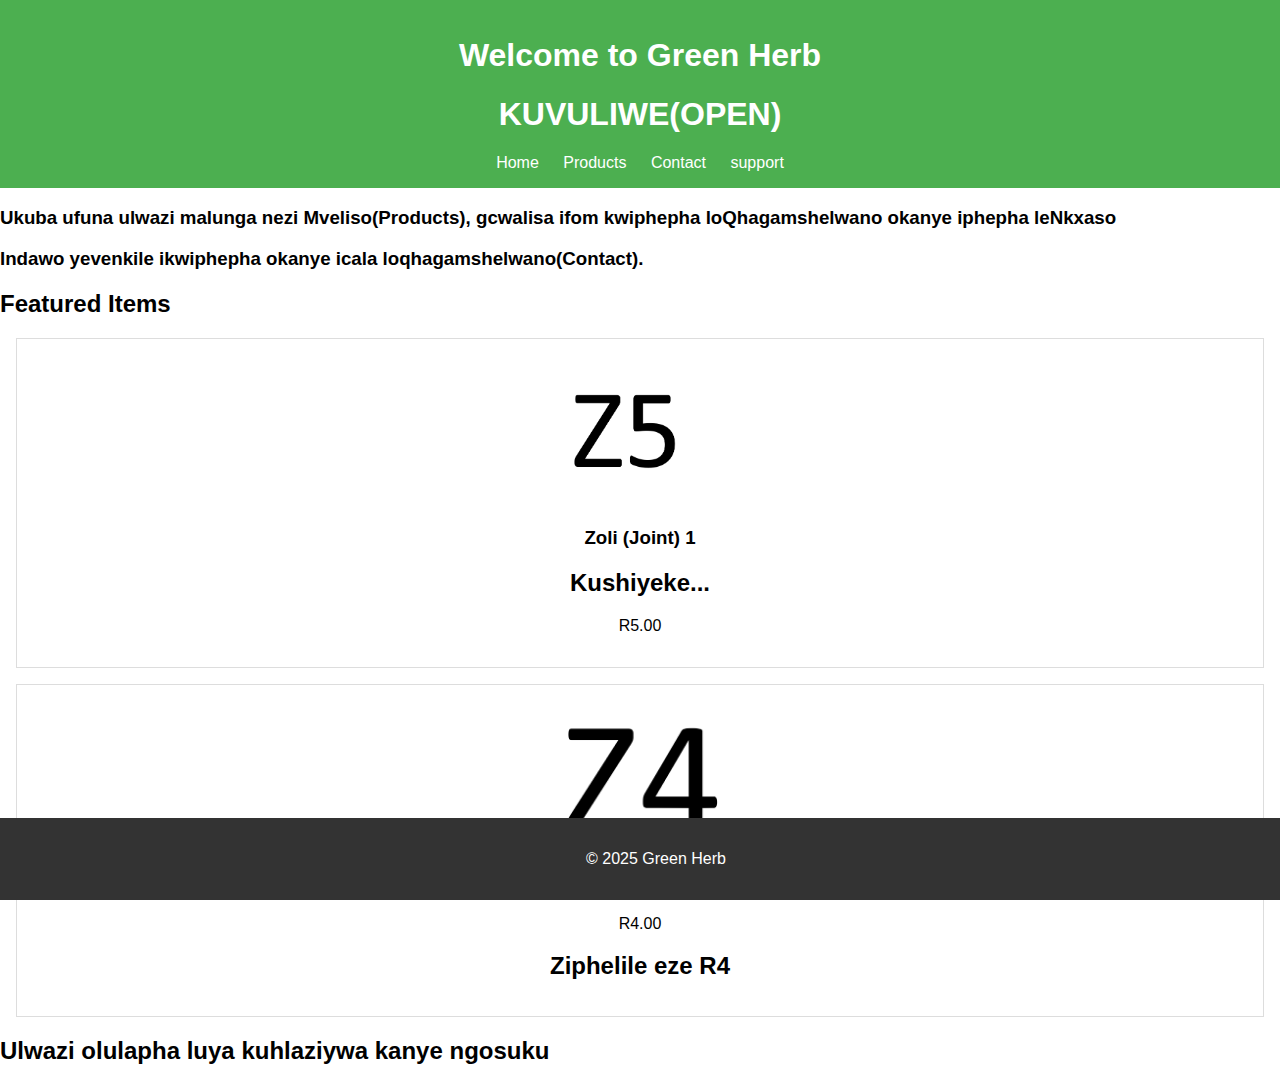
<file: index.html>
<!DOCTYPE html>
<html>
<head>
    <title>My Shop</title>
    <link rel="stylesheet" href="style.css">
</head>
<body>
    <header>
        <h1>Welcome to Green Herb</h1>
        <h1>KUVULIWE(OPEN)</h1>
        <nav>
            <a href="index.html">Home</a>
            <a href="products.html">Products</a>
            <a href="contact.html">Contact</a>
            <a href="support.html">support</a>
        </nav>
    </header>

    <section class="featured-products">
        <h3>Ukuba ufuna ulwazi malunga nezi Mveliso(Products), gcwalisa ifom kwiphepha loQhagamshelwano okanye iphepha leNkxaso</h3>
        <h3>Indawo yevenkile ikwiphepha okanye icala loqhagamshelwano(Contact).</h3>
        <h2>Featured Items</h2>
        <div class="product">
            <img src="Screenshot (9).png" alt="Product 1">
            <h3>Zoli (Joint) 1</h3>
            <h2>Kushiyeke...</h2>
            <p>R5.00</p>
            
        </div>
        <div class="product">
            <img src="Screenshot (8).png" alt="Product 1">
            <h3>Zoli 2</h3>
            <p>R4.00</p>
            <h2>Ziphelile eze R4</h2>
        </div>
        <h2>Ulwazi olulapha luya kuhlaziywa kanye ngosuku<h2>
        <!-- More products -->
    </section>

    <footer>
        <p>&copy; 2025 Green Herb</p>
    </footer>
</body>
</html>
</file>
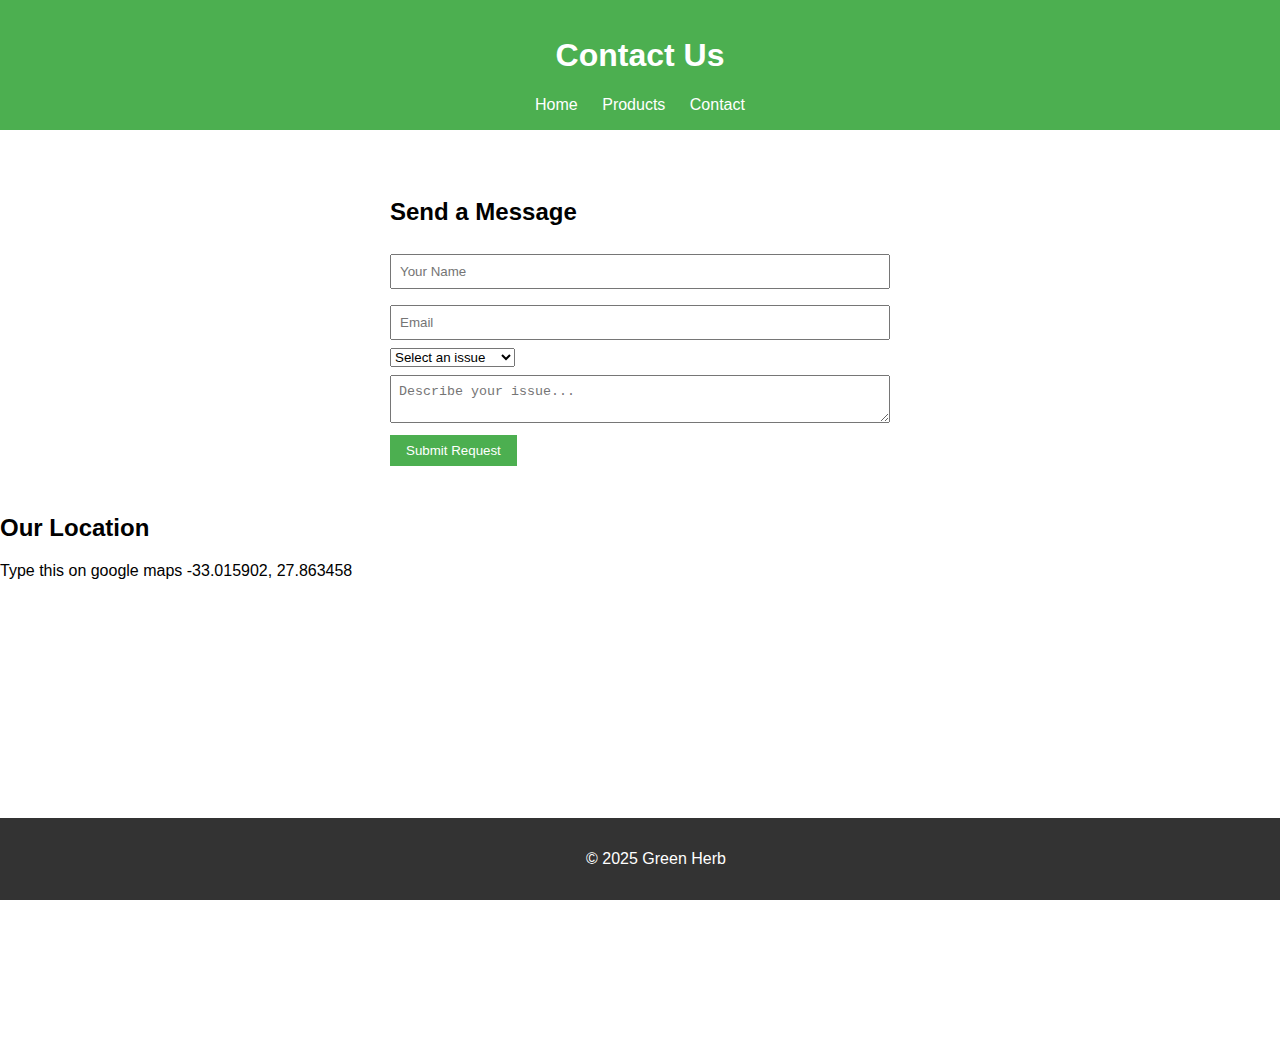
<file: contact.html>
<!DOCTYPE html>
<html>
<head>
    <title>Contact Us | My Shop</title>
    <link rel="stylesheet" href="style.css">
</head>
<body>
    <header>
        <h1>Contact Us</h1>
        <nav>
            <a href="index.html">Home</a>
            <a href="products.html">Products</a>
            <a href="contact.html">Contact</a>
        </nav>
    </header>

    <section class="contact-form">
        <h2>Send a Message</h2>
        <form id="contactForm" action="https://formspree.io/f/mvgaeyel" method="POST">
  <input type="text" name="name" id="name" placeholder="Your Name" required />
  <input type="email" name="email" id="email" placeholder="Email" required />
  <select name="issue" id="issue" required>
    <option value="">Select an issue</option>
    <option value="order">Order Issue</option>
    <option value="product">Product Question</option>
    <option value="other">Other</option>
  </select>
  <textarea name="description" id="description" placeholder="Describe your issue..." required></textarea>
  <button type="submit">Submit Request</button>
</form>

<div id="responseMessage"></div>
    </section>

    <section class="location">
        <h2>Our Location</h2>
        <p>Type this on google maps -33.015902, 27.863458

        </p>
        <iframe src="https://www.google.com/maps/embed?pb=!1m14!1m12!1m3!1d723.9261686109908!2d27.863227992832385!3d-33.01536796375243!2m3!1f0!2f0!3f0!3m2!1i1024!2i768!4f13.1!5e0!3m2!1sen!2sza!4v1748590982119!5m2!1sen!2sza" width="600" height="450" style="border:0;" allowfullscreen="" loading="lazy" referrerpolicy="no-referrer-when-downgrade"></iframe>
    </section>

    <footer>
        <p>&copy; 2025 Green Herb</p>
    </footer>
</body>
</html>
</file>
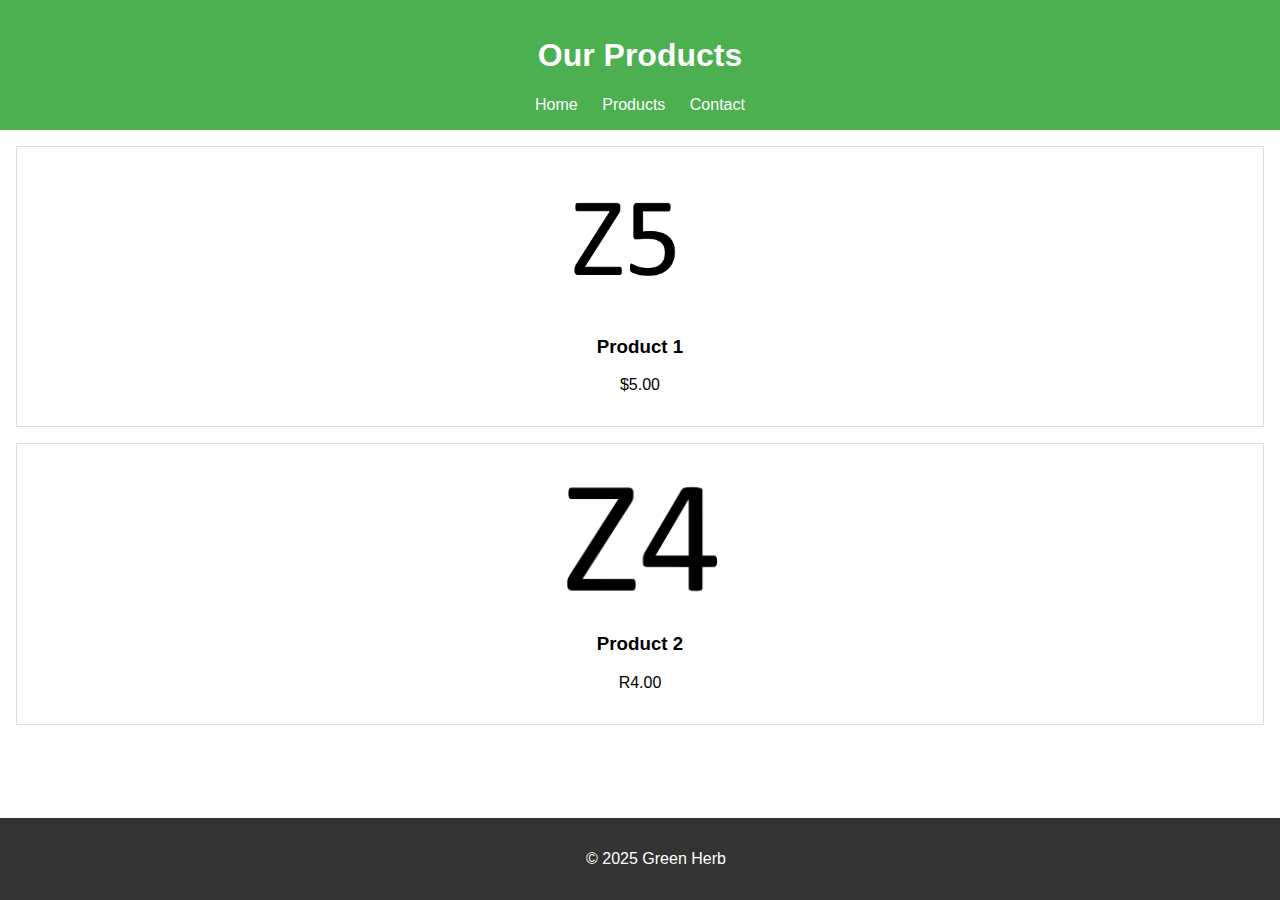
<file: products.html>
<!DOCTYPE html>
<html>
<head>
    <title>Products | My Shop</title>
    <link rel="stylesheet" href="style.css">
</head>
<body>
    <header>
        <h1>Our Products</h1>
        <nav>
            <a href="index.html">Home</a>
            <a href="products.html">Products</a>
            <a href="contact.html">Contact</a>
        </nav>
    </header>

    <section class="product-list">
        <div class="product">
            <img src="Screenshot (9).png" alt="Product 1">
            <h3>Product 1</h3>
            <p>$5.00</p>
            
        </div>
        <div class="product">
            <img src="Screenshot (8).png" alt="Product 2">
            <h3>Product 2</h3>
            <p>R4.00</p>
            
        </div>
        <!-- Repeat for more products -->
    </section>

    <footer>
        <p>&copy; 2025 Green Herb</p>
    </footer>
</body>
</html>
</file>
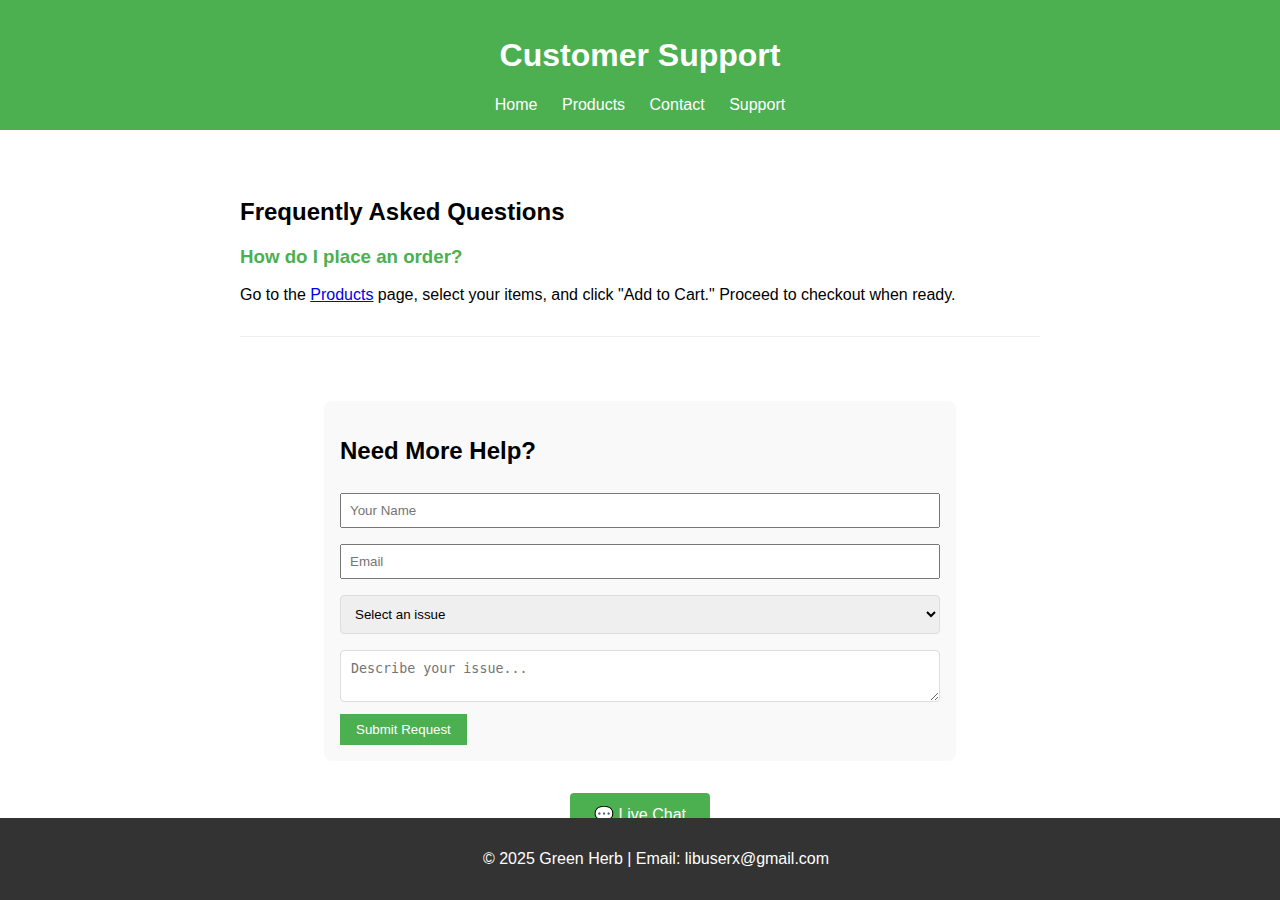
<file: support.html>
<!DOCTYPE html>
<html lang="en">
<head>
    <meta charset="UTF-8">
    <meta name="viewport" content="width=device-width, initial-scale=1.0">
    <title>Customer Support | My Shop</title>
    <link rel="stylesheet" href="style.css">
</head>
<body>
    <header>
        <h1>Customer Support</h1>
        <nav>
            <a href="index.html">Home</a>
            <a href="products.html">Products</a>
            <a href="contact.html">Contact</a>
            <a href="support.html">Support</a>
        </nav>
    </header>

    <main>
        <!-- FAQ Section -->
        <section class="faq">
            <h2>Frequently Asked Questions</h2>
            <div class="faq-item">
                <h3>How do I place an order?</h3>
                <p>Go to the <a href="products.html">Products</a> page, select your items, and click "Add to Cart." Proceed to checkout when ready.</p>
            </div>
        </section>

        <!-- Contact Support Form -->
        <section class="support-form">
            <h2>Need More Help?</h2>
            <form id="supportForm" action="https://formspree.io/f/mvgaeyel" method="POST">
  <input type="text" name="name" id="name" placeholder="Your Name" required />
  <input type="email" name="email" id="email" placeholder="Email" required />
  <select name="issue" id="issue" required>
    <option value="">Select an issue</option>
    <option value="order">Order Issue</option>
    <option value="product">Product Question</option>
    <option value="other">Other</option>
  </select>
  <textarea name="description" id="description" placeholder="Describe your issue..." required></textarea>
  <button type="submit">Submit Request</button>
            </form>

        </section>

        <!-- Live Chat Button (Optional) -->
        <div class="live-chat">
            <button onclick="alert('Chat service will open in a real website!')">💬 Live Chat</button>
        </div>
    </main>

    <footer>
        <p>&copy; 2025 Green Herb | Email: libuserx@gmail.com</p>
    </footer>
</body>
</html>
</file>
<file: style.css>
body {
    font-family: Arial, sans-serif;
    margin: 0;
    padding: 0;
}

header {
    background: #4CAF50;
    color: white;
    padding: 1rem;
    text-align: center;
}

nav a {
    color: white;
    margin: 0 10px;
    text-decoration: none;
}

.product {
    border: 1px solid #ddd;
    padding: 1rem;
    margin: 1rem;
    text-align: center;
}

.product img {
    max-width: 100%;
    height: 150px;
}

button {
    background: #4CAF50;
    color: white;
    border: none;
    padding: 8px 16px;
    cursor: pointer;
}

.contact-form {
    max-width: 500px;
    margin: 2rem auto;
    padding: 1rem;
}

input, textarea {
    width: 100%;
    padding: 8px;
    margin: 8px 0;
    box-sizing: border-box;
}

footer {
    background: #333;
    color: white;
    text-align: center;
    padding: 1rem;
    position: fixed;
    bottom: 0;
    width: 100%;
}
/* FAQ Styling */
.faq {
    max-width: 800px;
    margin: 2rem auto;
    padding: 1rem;
}

.faq-item {
    margin-bottom: 1rem;
    border-bottom: 1px solid #eee;
    padding-bottom: 1rem;
}

.faq-item h3 {
    color: #4CAF50;
}

/* Support Form */
.support-form {
    max-width: 600px;
    margin: 2rem auto;
    padding: 1rem;
    background: #f9f9f9;
    border-radius: 8px;
}

.support-form select, 
.support-form textarea {
    width: 100%;
    padding: 10px;
    margin: 8px 0;
    border: 1px solid #ddd;
    border-radius: 4px;
}

/* Live Chat Button */
.live-chat {
    text-align: center;
    margin: 2rem;
}

.live-chat button {
    background: #4CAF50;
    color: white;
    border: none;
    padding: 12px 24px;
    border-radius: 4px;
    cursor: pointer;
    font-size: 16px;
}
</file>
